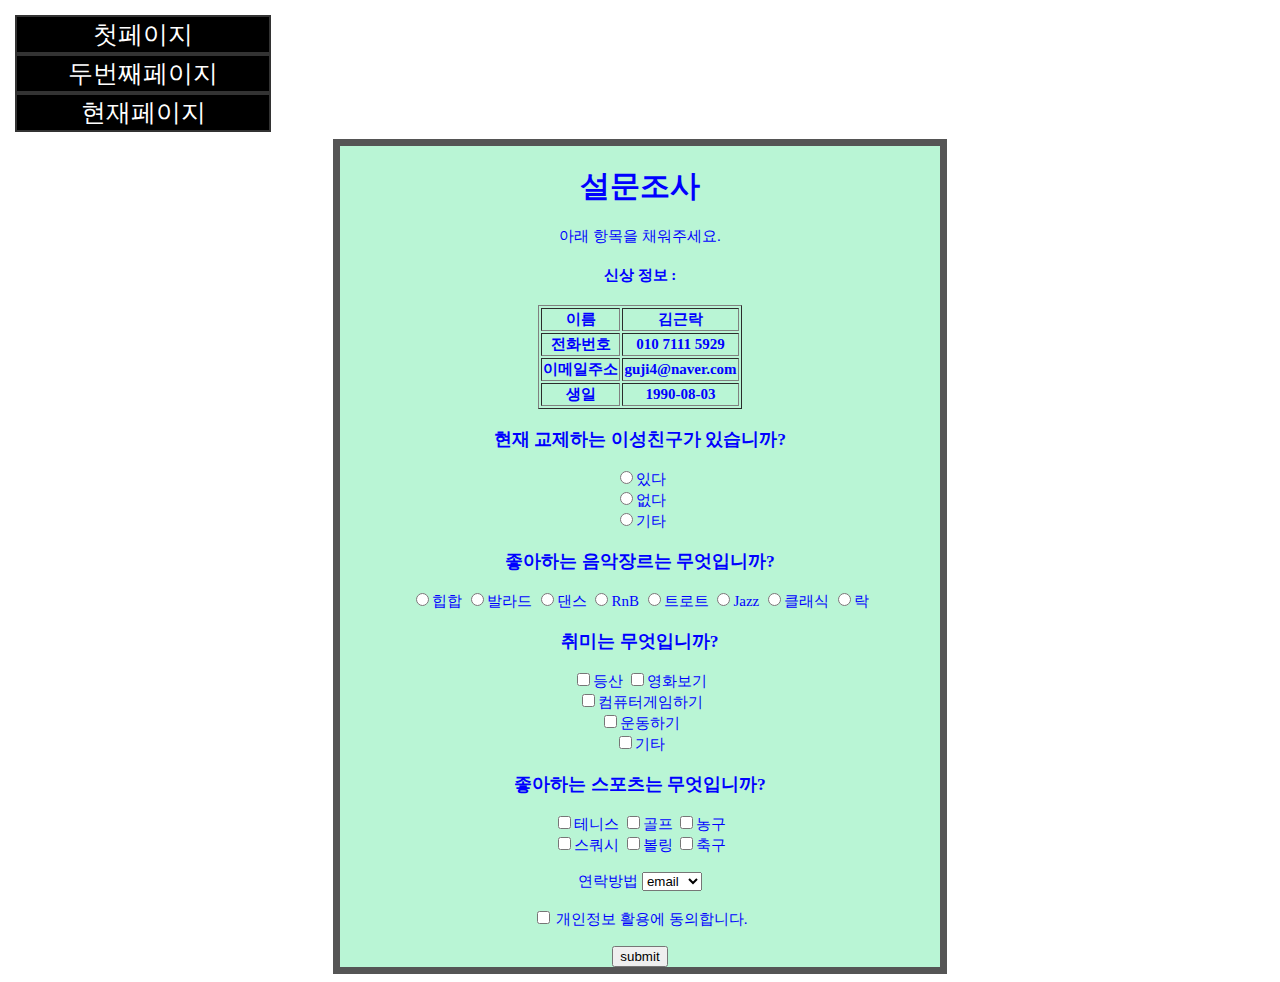
<file: index3.html>
<!DOCTYPE html>
<html lang="ko"> 

	<head>
		<meta charset="utf-8">
		<title>index3</title>
		 <link rel="stylesheet" href="index3.css">
	</head>

<body>
	<div id="form">
  <table id="nevigation">
    <tr>
      <th><a href="index.html">첫페이지</a></th>
      <th><a href="index2.html">두번째페이지</a></th>
      <th><a href="index3.html">현재페이지</a></th>
    </tr>
  </table>
<div id="form1">
<h1>설문조사</h1>

아래 항목을 채워주세요.<br>

<h4>신상 정보 : </h4>
<table border="1" id="me">
<tbody>
	<tr>
		<th>이름</th>
		<th>김근락</th>
	</tr>
    <tr>
		<th>전화번호</th>
		<th>010 7111 5929</th>
	</tr>
	<tr>
		<th>이메일주소</th>
		<th>guji4@naver.com</th>
	</tr>
	<tr>
		<th>생일</th>
		<th>1990-08-03</th>
	</tr>
</tbody>
</table>
<h3> 현재 교제하는 이성친구가 있습니까? </h3>
<input type="radio" value="기사"/>있다<br>
<input type="radio" value="광고"/>없다<br>
<input type="radio" value="기타"/>기타<br>

<h3> 좋아하는 음악장르는 무엇입니까? </h3>
<input type="RADIO"  NAME="genre" VALUE="힙합">힙합
<input type="RADIO"  NAME="genre" VALUE="발라드">발라드
<input type="RADIO"  NAME="genre" VALUE="댄스">댄스
<input type="RADIO"  NAME="genre" VALUE="RnB">RnB
<input type="RADIO"  NAME="genre" VALUE="트로트">트로트
<input type="RADIO"  NAME="genre" VALUE="Jazz">Jazz
<input type="RADIO"  NAME="genre" VALUE="클래식">클래식
<input type="RADIO"  NAME="genre" VALUE="락">락<BR>

<h3> 취미는 무엇입니까? </h3>
<input type="CHECKBOX"  NAME="HOB1" VALUE="등산">등산
<input type="CHECKBOX"  NAME="HOB2" VALUE="영화보기">영화보기<BR>
<input type="CHECKBOX"  NAME="HOB2" VALUE="영화보기">컴퓨터게임하기<BR>
<input type="CHECKBOX"  NAME="HOB2" VALUE="영화보기">운동하기<BR>
<input type="CHECKBOX"  NAME="HOB2" VALUE="영화보기">기타<BR>

<h3> 좋아하는 스포츠는 무엇입니까? </h3>
<input type="checkbox" value="테니스"/>테니스
<input type="checkbox" value="골프"/>골프
<input type="checkbox" value="농구"/>농구<br>
<input type="checkbox" value="스쿼시"/>스쿼시
<input type="checkbox" value="볼링"/>볼링
<input type="checkbox" value="축구"/>축구
<br><br>
연락방법 
<select>
<option value="email">email
<option value="email">phone
</select>
<br><br>
<input type="checkbox"> 개인정보 활용에 동의합니다. 
<br><br>
<input type="submit" value="submit">
</div>
</div>
</body>
</html>
</file>
<file: index3.css>
﻿#form{
    color: blue;
    text-align: center;
}
body{ font:15px "바탕";}
#body1 {background-color : #B9F5D5; 
	border:7px solid #555;}
#body2 {background-color : #E1B9F5;
	border:7px solid #555;}
#body3 {background-color : #F5B9E4;
	border:5px solid #333;}

#me{
 margin:auto;
}

#form1 {background-color : #B9F5D5;
	border:7px solid #555;
        width:600px;
        margin:auto;}
   
#nevigation {width:1000px;
			height:40px;
			padding:5px;
			
}

#nevigation th,td {width:250px;
			background-color:#000;
			display:block;
			text-align:center;
			font:25px "맑은 고딕";
border:2px solid #333;
}

#nevigation a { text-decoration:none;
			color:#fff;
}

#nevigation a:hover { background-color:#fff;
			color:#000;
}
</file>
